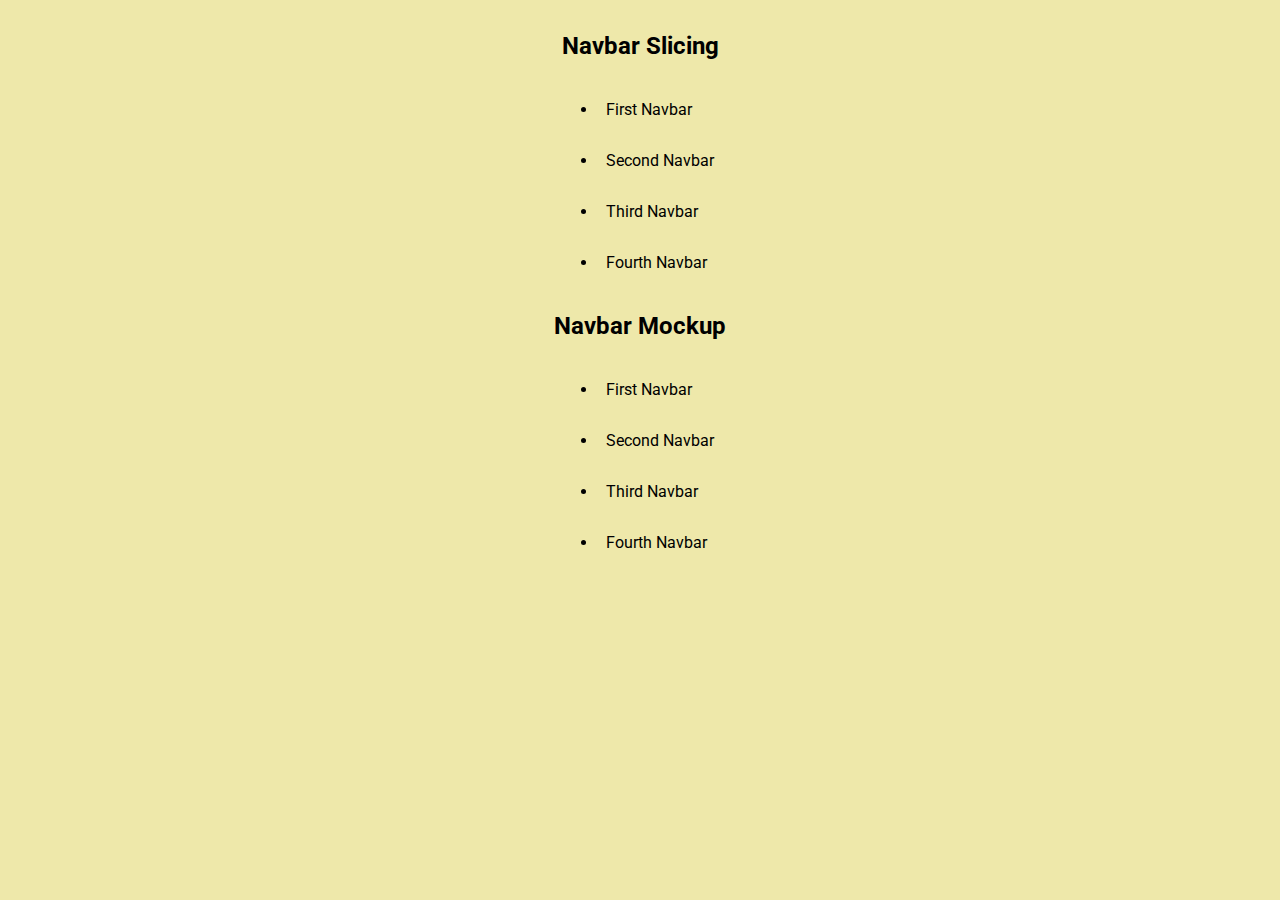
<file: index.html>
<!DOCTYPE html>
<html>
<head>
	<meta charset="UTF-8">
    <meta name="description" content="Free Web tutorials">
	<title>Navbar</title>
	<meta name="viewport" content="width=device-width, initial-scale=1.0">
	<link rel="icon" href="image/imag.jpg" type="image">
	<link href="https://fonts.googleapis.com/css?family=Roboto:100,100i,300,300i,400,400i,500,500i,700,700i,900,900i" rel="stylesheet">
	<link rel="stylesheet" type="text/css" href="style.css">
</head>
<body>
	<div>
	<h2>Navbar Slicing</h2>
		<ul>
			<li>
				<a href="navbar-slicing-1/index.html">First Navbar</a>
			</li>
			<li>
				<a href="navbar-slicing-2/index.html">Second Navbar</a>
			</li>
			<li>
				<a href="navbar-slicing-3/index.html">Third Navbar</a>
			</li>
			<li>
				<a href="navbar-slicing-4/index.html">Fourth Navbar</a>
			</li>
		</ul>
	<h2>Navbar Mockup</h2>
		<ul>
			<li>
				<a href="navbar-slicing-1/mockups/mockup.png">First Navbar</a>
			</li>
			<li>
				<a href="navbar-slicing-2/mockups/mockup.png">Second Navbar</a>
			</li>
			<li>
				<a href="navbar-slicing-3/mockups/mockup.png">Third Navbar</a>
			</li>
			<li>
				<a href="navbar-slicing-4/mockups/mockup.png">Fourth Navbar</a>
			</li>
		</ul>
		</div>
</body>
</html>
</file>
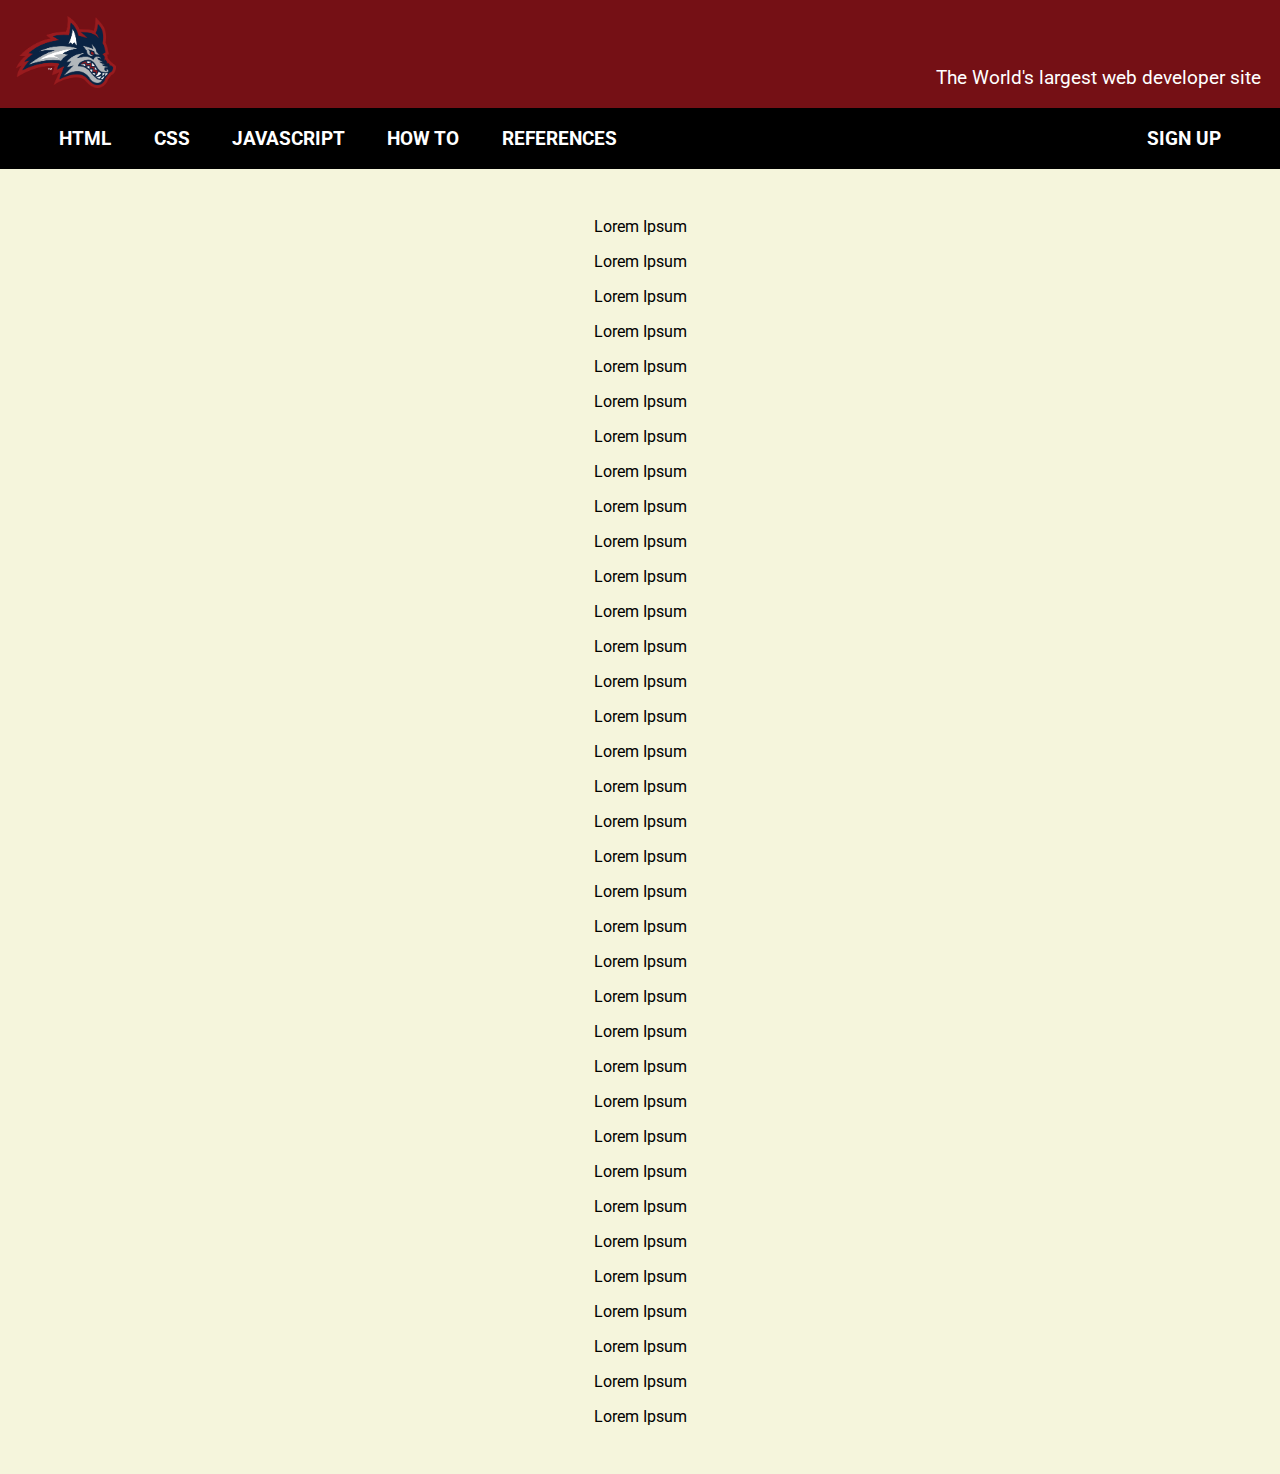
<file: navbar-slicing-1/index.html>
<!DOCTYPE html>
<html>
<head>
    <meta charset="UTF-8">
    <meta name="description" content="Free Web tutorials">
    <title>Navbar Slicing</title>
    <meta name="viewport" content="width=device-width, initial-scale=1.0">
    <link rel="icon" href="images/imag.png" type="image">
    <link href="https://fonts.googleapis.com/css?family=Roboto:100,100i,300,300i,400,400i,500,500i,700,700i,900,900i" rel="stylesheet">
    <link rel="stylesheet" type="text/css" href="style.css">
</head>
<body>
    <header>
        <img src="images/logo.png" alt="logo">
        <span>The World's largest web developer site</span>
    </header>
    <nav>
        <ul>
            <li>HTML</li>
            <li>CSS</li>
            <li>JAVASCRIPT</li>
            <li>HOW TO</li>
            <li>REFERENCES</li>
            <li>SIGN UP</li>
        </ul>
    </nav>
    <article>
        <p>Lorem Ipsum</p>
        <p>Lorem Ipsum</p>
        <p>Lorem Ipsum</p>
        <p>Lorem Ipsum</p>
        <p>Lorem Ipsum</p>
        <p>Lorem Ipsum</p>
        <p>Lorem Ipsum</p>
        <p>Lorem Ipsum</p>
        <p>Lorem Ipsum</p>
        <p>Lorem Ipsum</p>
        <p>Lorem Ipsum</p>
        <p>Lorem Ipsum</p>
        <p>Lorem Ipsum</p>
        <p>Lorem Ipsum</p>
        <p>Lorem Ipsum</p>
        <p>Lorem Ipsum</p>
        <p>Lorem Ipsum</p>
        <p>Lorem Ipsum</p>
        <p>Lorem Ipsum</p>
        <p>Lorem Ipsum</p>
        <p>Lorem Ipsum</p>
        <p>Lorem Ipsum</p>
        <p>Lorem Ipsum</p>
        <p>Lorem Ipsum</p>
        <p>Lorem Ipsum</p>
        <p>Lorem Ipsum</p>
        <p>Lorem Ipsum</p>
        <p>Lorem Ipsum</p>
        <p>Lorem Ipsum</p>
        <p>Lorem Ipsum</p>
        <p>Lorem Ipsum</p>
        <p>Lorem Ipsum</p>
        <p>Lorem Ipsum</p>
        <p>Lorem Ipsum</p>
        <p>Lorem Ipsum</p>
    </article>
</body>
</html>
</file>
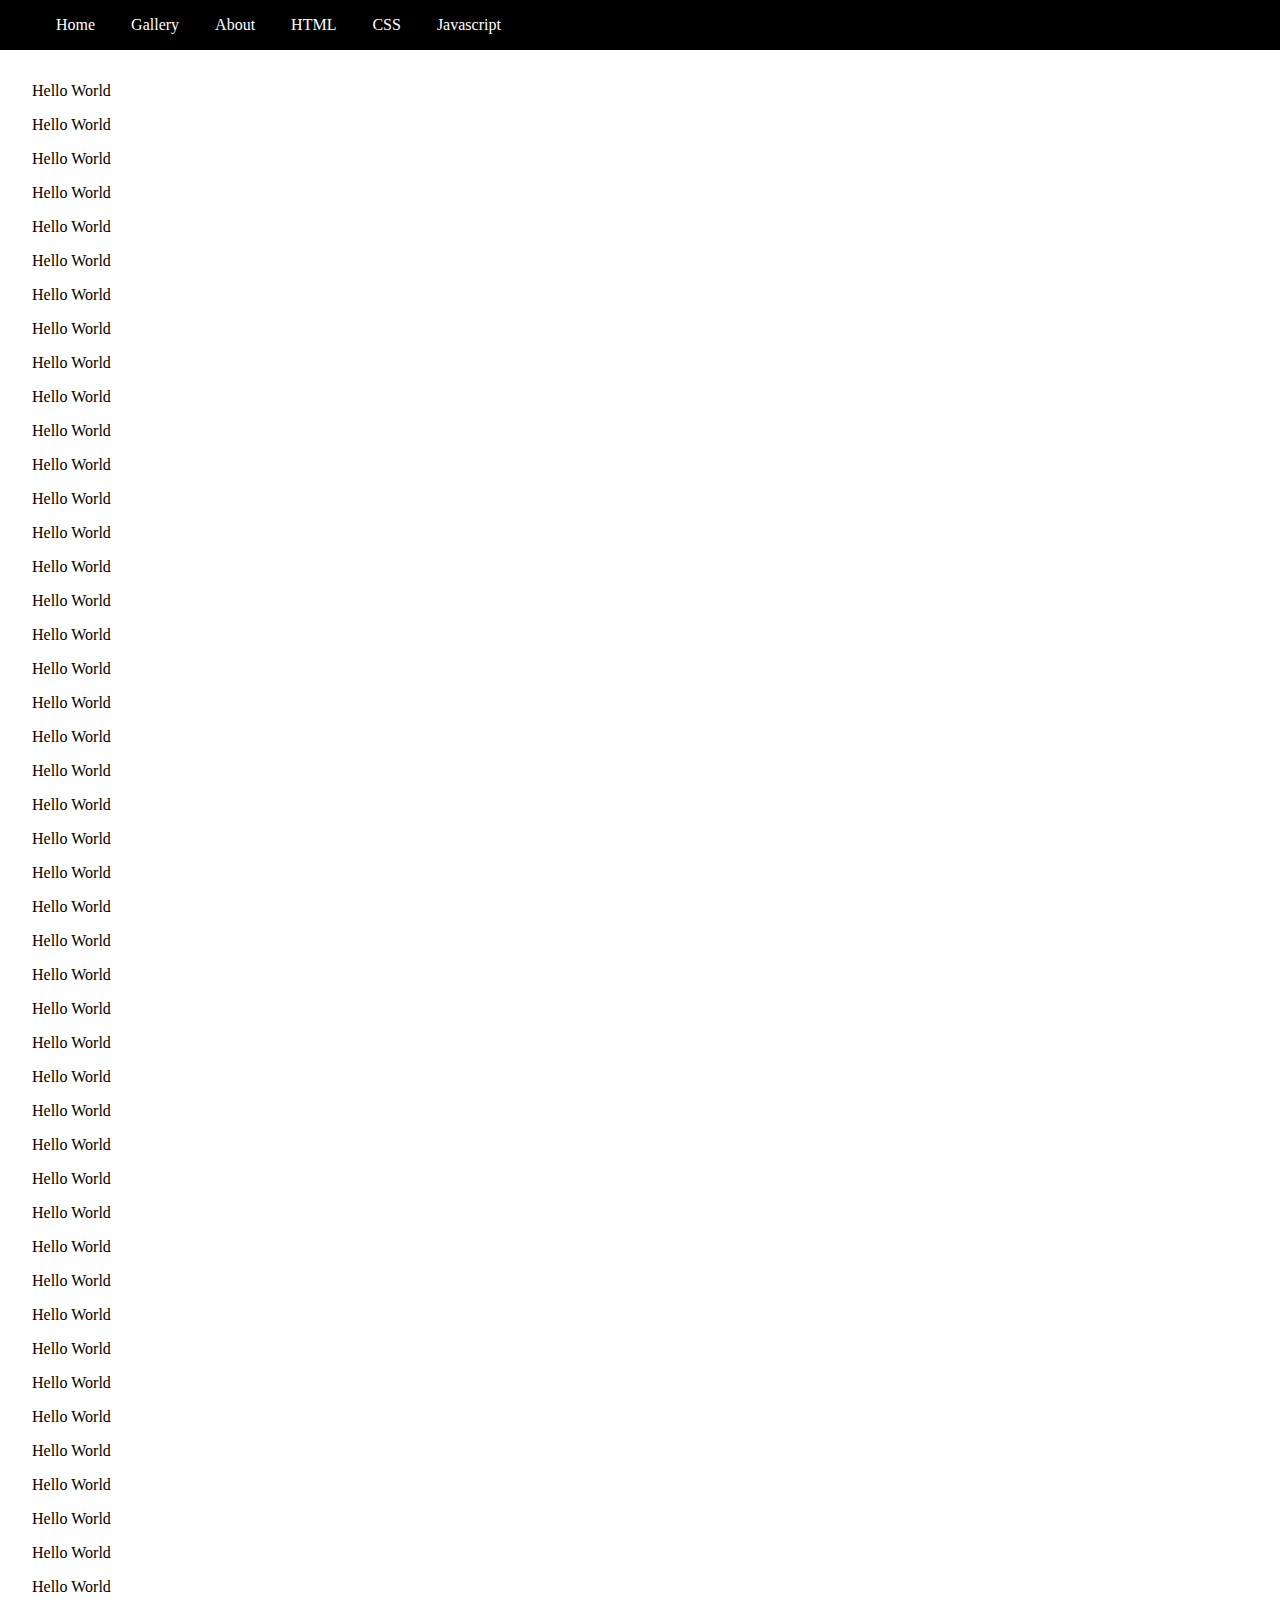
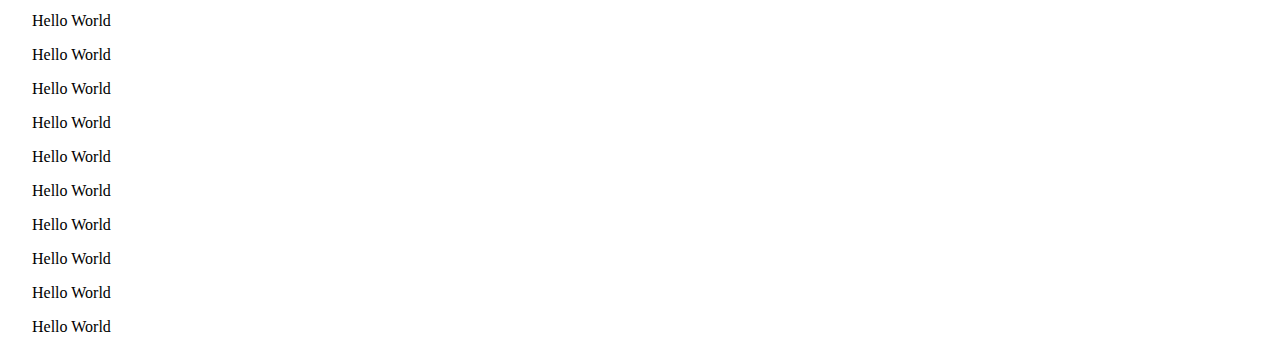
<file: navbar-slicing-2/index.html>
<!DOCTYPE html>
<html>
<head>
    <meta charset="UTF-8">
    <meta name="description" content="Free Web tutorials">
    <title>Navbar Slicing</title>
    <meta name="viewport" content="width=device-width, initial-scale=1.0">
    <link rel="icon" href="image/imag.png" type="image">
    <link rel="stylesheet" type="text/css" href="style.css">
</head>
<body>
    <nav>
        <ul>
            <li>Home</li>
            <li>Gallery</li>
            <li>About</li>
            <li>HTML</li>
            <li>CSS</li>
            <li>Javascript</li>
        </ul>
    </nav>
    <article>
        <p>Hello World</p>
        <p>Hello World</p>
        <p>Hello World</p>
        <p>Hello World</p>
        <p>Hello World</p>
        <p>Hello World</p>
        <p>Hello World</p>
        <p>Hello World</p>
        <p>Hello World</p>
        <p>Hello World</p>
        <p>Hello World</p>
        <p>Hello World</p>
        <p>Hello World</p>
        <p>Hello World</p>
        <p>Hello World</p>
        <p>Hello World</p>
        <p>Hello World</p>
        <p>Hello World</p>
        <p>Hello World</p>
        <p>Hello World</p>
        <p>Hello World</p>
        <p>Hello World</p>
        <p>Hello World</p>
        <p>Hello World</p>
        <p>Hello World</p>
        <p>Hello World</p>
        <p>Hello World</p>
        <p>Hello World</p>
        <p>Hello World</p>
        <p>Hello World</p>
        <p>Hello World</p>
        <p>Hello World</p>
        <p>Hello World</p>
        <p>Hello World</p>
        <p>Hello World</p>
        <p>Hello World</p>
        <p>Hello World</p>
        <p>Hello World</p>
        <p>Hello World</p>
        <p>Hello World</p>
        <p>Hello World</p>
        <p>Hello World</p>
        <p>Hello World</p>
        <p>Hello World</p>
        <p>Hello World</p>
        <p>Hello World</p>
        <p>Hello World</p>
        <p>Hello World</p>
        <p>Hello World</p>
        <p>Hello World</p>
        <p>Hello World</p>
        <p>Hello World</p>
        <p>Hello World</p>
        <p>Hello World</p>
        <p>Hello World</p>
    </article>
</body>
</html>
</file>
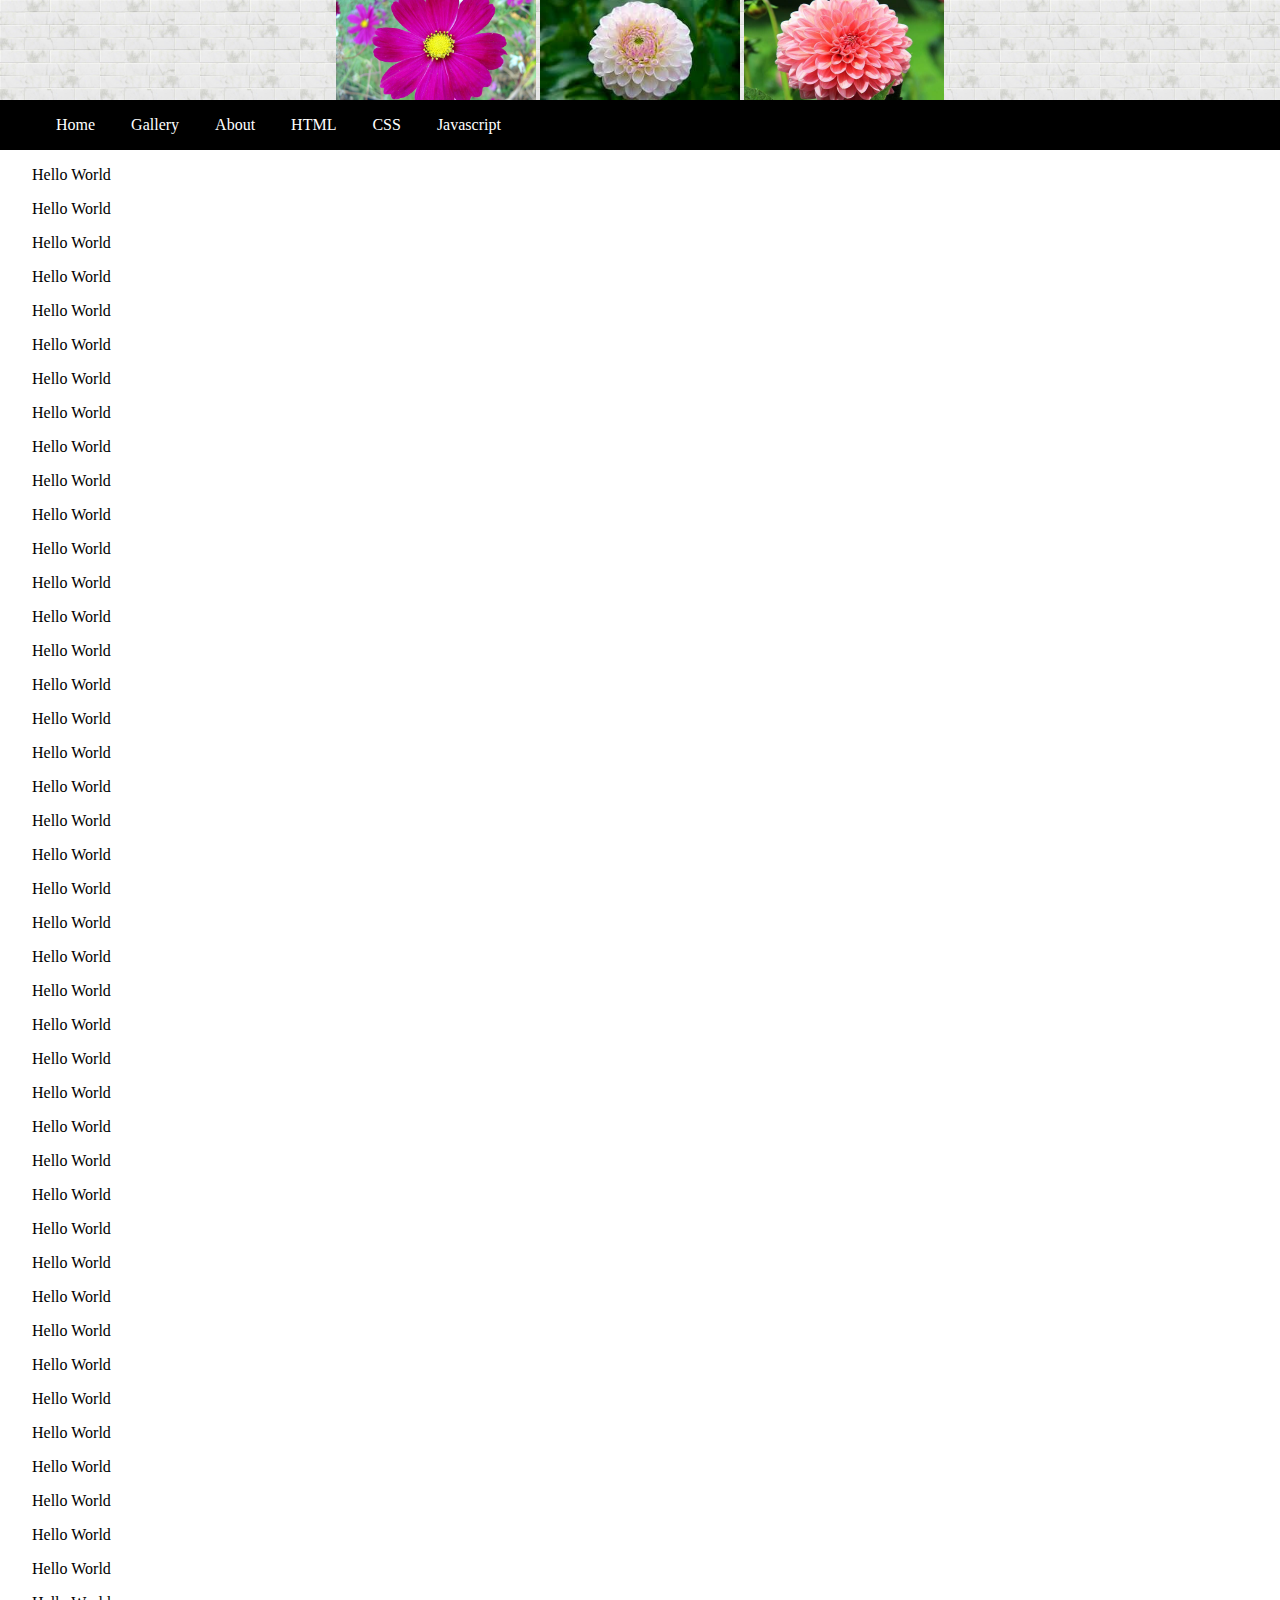
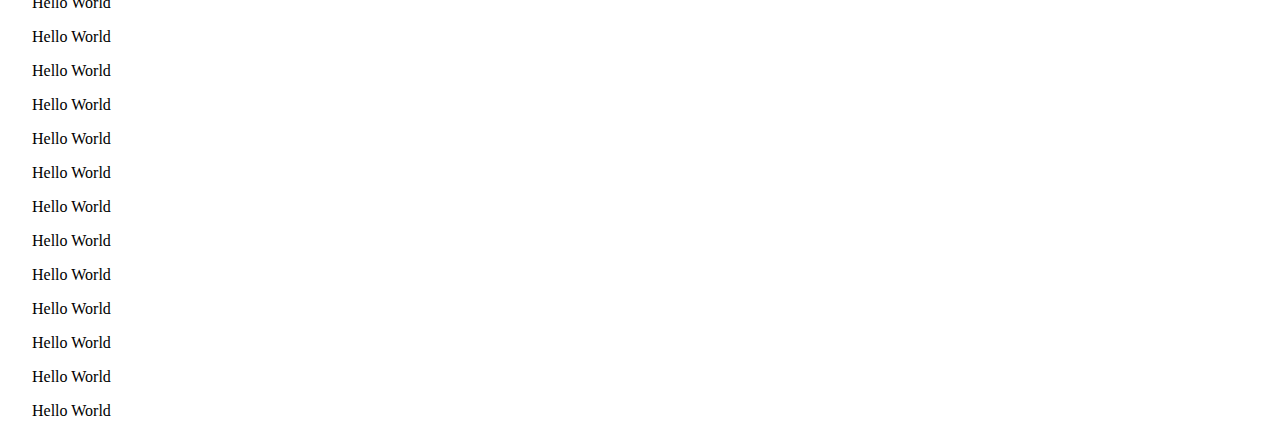
<file: navbar-slicing-3/index.html>
<!DOCTYPE html>
<html>
<head>
    <meta charset="UTF-8">
    <meta name="description" content="Free Web tutorials">
    <title>Navbar Slicing</title>
    <meta name="viewport" content="width=device-width, initial-scale=1.0">
    <link rel="icon" href="images/imag.png" type="image">
    <link rel="stylesheet" type="text/css" href="style.css">
</head>
<body>
    <header>
        <div style="background-image: url('images/flower1.jpg');"></div>
        <div style="background-image: url('images/flower2.jpeg');"></div>
        <div style="background-image: url('images/flower3.jpg');"></div>
    </header>
    <nav>
        <ul>
            <li>Home</li>
            <li>Gallery</li>
            <li>About</li>
            <li>HTML</li>
            <li>CSS</li>
            <li>Javascript</li>
        </ul>
    </nav>
    <article>
        <p>Hello World</p>
        <p>Hello World</p>
        <p>Hello World</p>
        <p>Hello World</p>
        <p>Hello World</p>
        <p>Hello World</p>
        <p>Hello World</p>
        <p>Hello World</p>
        <p>Hello World</p>
        <p>Hello World</p>
        <p>Hello World</p>
        <p>Hello World</p>
        <p>Hello World</p>
        <p>Hello World</p>
        <p>Hello World</p>
        <p>Hello World</p>
        <p>Hello World</p>
        <p>Hello World</p>
        <p>Hello World</p>
        <p>Hello World</p>
        <p>Hello World</p>
        <p>Hello World</p>
        <p>Hello World</p>
        <p>Hello World</p>
        <p>Hello World</p>
        <p>Hello World</p>
        <p>Hello World</p>
        <p>Hello World</p>
        <p>Hello World</p>
        <p>Hello World</p>
        <p>Hello World</p>
        <p>Hello World</p>
        <p>Hello World</p>
        <p>Hello World</p>
        <p>Hello World</p>
        <p>Hello World</p>
        <p>Hello World</p>
        <p>Hello World</p>
        <p>Hello World</p>
        <p>Hello World</p>
        <p>Hello World</p>
        <p>Hello World</p>
        <p>Hello World</p>
        <p>Hello World</p>
        <p>Hello World</p>
        <p>Hello World</p>
        <p>Hello World</p>
        <p>Hello World</p>
        <p>Hello World</p>
        <p>Hello World</p>
        <p>Hello World</p>
        <p>Hello World</p>
        <p>Hello World</p>
        <p>Hello World</p>
        <p>Hello World</p>
    </article>
</body>
</html>
</file>
<file: style.css>
body {
	background-color: palegoldenrod;
	font-family: 'Roboto', 'cursive';
    margin: 2em;
}

div {
	display: flex;
    justify-content: center;
    align-items: center;
    flex-direction: column;
}

h2 {
    margin: 0px;
}

a {
	text-decoration: none;
    color: black;
}

li {
	margin: 1em;
    padding: 0.5em;
}

li:hover {
    background-color: #ECEFF1;
    cursor: pointer;
    
}
</file>
<file: navbar-slicing-1/style.css>
body {
    margin: 0px;
    font-family: 'Roboto', 'cursive';
}

img {
    width: 100px;
}

header {
    padding: 1em;
    position: relative;
}

article {
    background-color: beige;
    padding: 2em;
    text-align: center;
}

ul li {
    display: inline-block;
    padding: 1em;
    font-size: 1.2em;
}

ul li:hover{
    background-color: #B31E26;
    cursor: pointer;
}

ul {
    margin: 0px;
}

ul > li:last-child {
    position: absolute;
    right: 40px;
}

nav {
    background: black;
    color: white;
    font-weight: bold;
    position: sticky;
    position: -webkit-sticky;  top: 0px;
    z-index: 100;
}

header span {
    position: absolute;
    right: 0px;
    bottom: 0px;
    padding: 1em;
    font-size: 1.2em;
}

header span {
    right: 0px;
}

header {
    background: #751015;
    color: white;
}

p {
    position: sticky;
}
</file>
<file: navbar-slicing-2/style.css>
li {
    display: inline-block;
    padding: 1em;
}

ul {
    margin: 0px;
    display: inline-block;
}

nav {
    background: black;
    color: white;
    margin: 0px;
    position: fixed;
    top: 0px;
    width: 100%;
}

li:hover {
    background: #009688;
    cursor: pointer;
}

body {
    margin: 0px;
}

article {
    padding-left: 2em;
    margin-top: 50px;
    padding-top: 1em;
}
</file>
<file: navbar-slicing-3/style.css>
li {
    display: inline-block;
    padding: 1em;
}

ul {
    margin: 0px;
    display: inline-block;
}

nav {
    background: black;
    color: white;
    margin: 0px;
    position: sticky;
    top: 0px;
    width: 100%;
}

li:hover {
    background: #009688;
    cursor: pointer;
}

body {
    margin: 0px;
}

header {
    background: white;
    color: #009688;
    position: relative;
    height: 100px;
}

article {
    padding-left: 2em;
}

header > div {
    height: 100px;
    width: 200px;
    display: inline-block;
    background-size: cover;
    background-position: center;
}

header {
    text-align: center;
    background-image: url('images/tile.png');
    background-size: contain;
}
</file>
